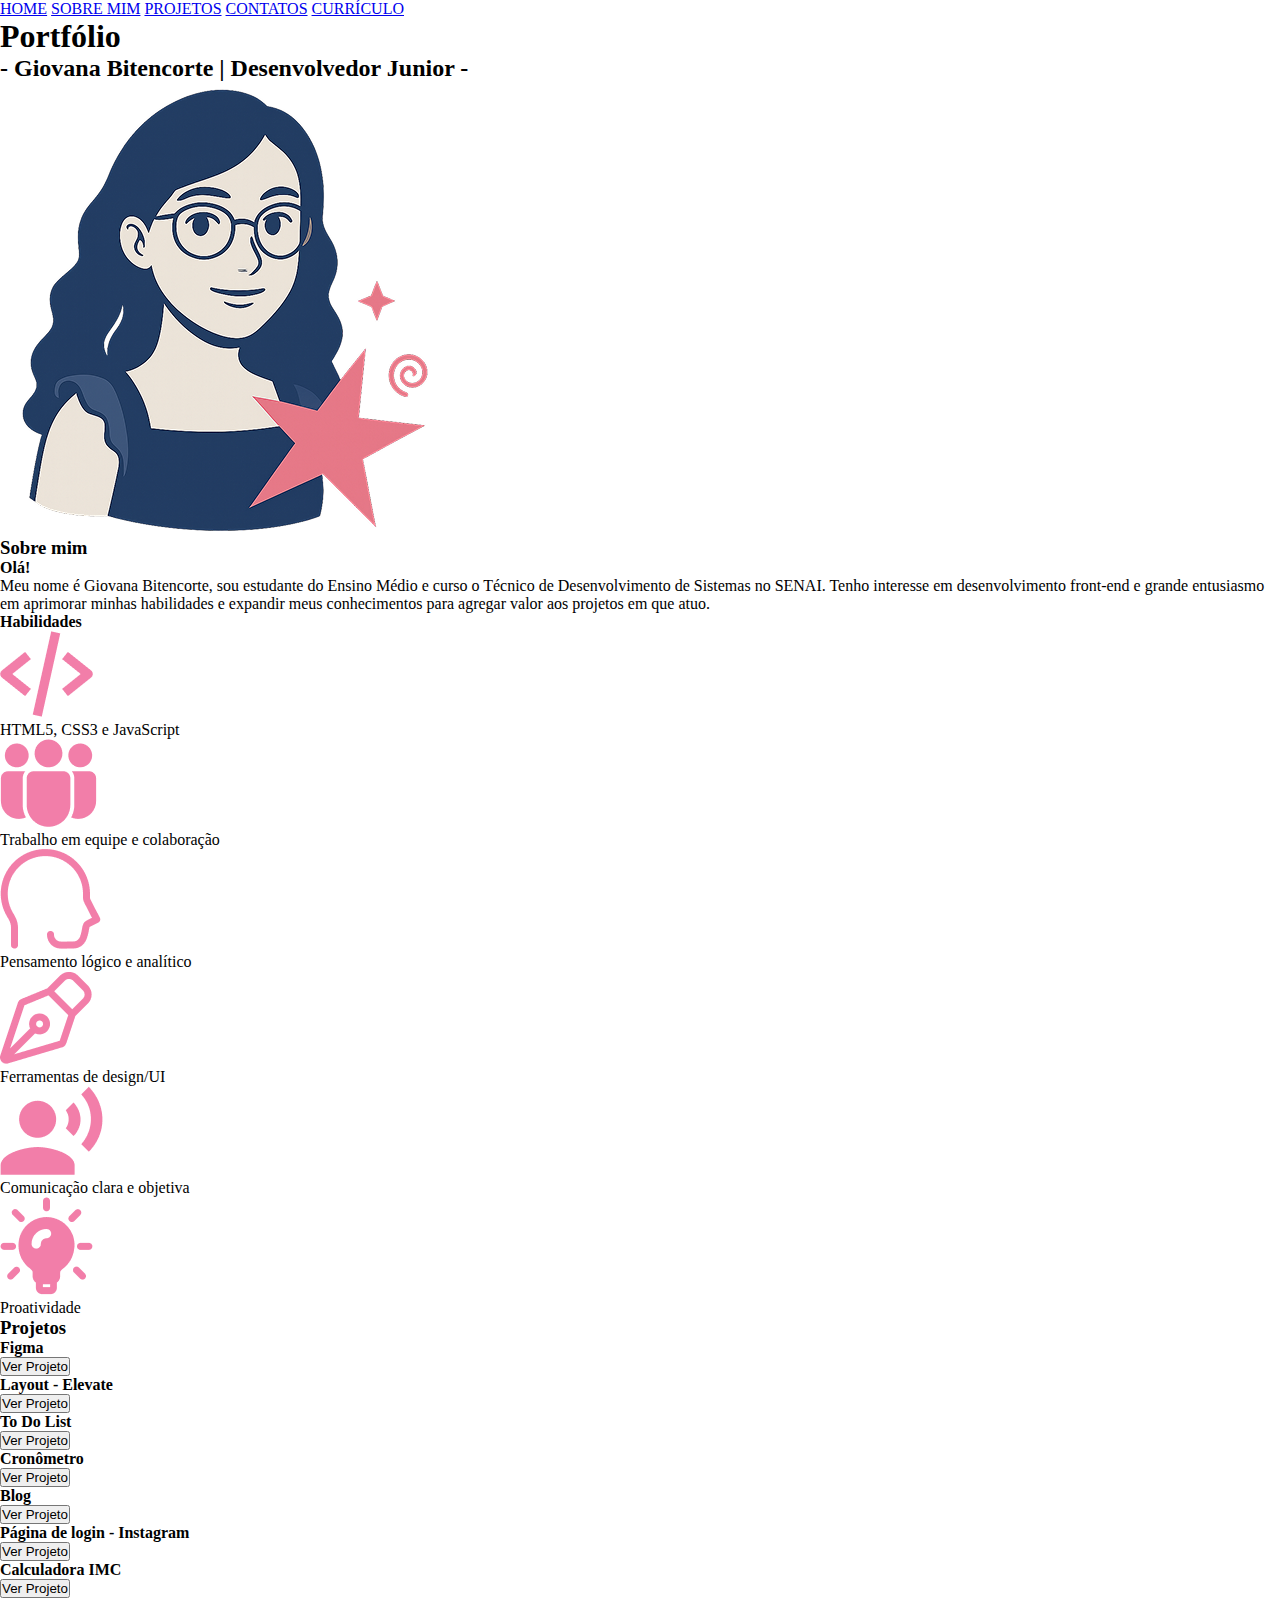
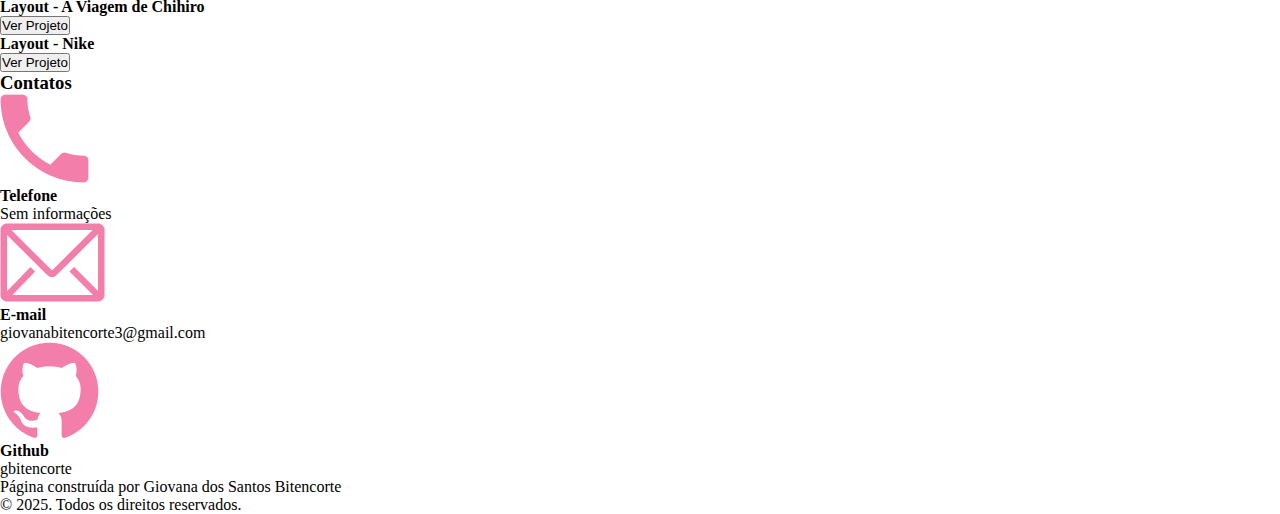
<file: index.html>
<!DOCTYPE html>
<html lang="pt-br">
<head>
    <meta charset="UTF-8">
    <meta name="viewport" content="width=device-width, initial-scale=1.0">
    <title>Portfólio</title>

    <link rel="stylesheet" href="./style.css">

    <link rel="preconnect" href="https://fonts.googleapis.com">
    <link rel="preconnect" href="https://fonts.gstatic.com" crossorigin>
    <link href="https://fonts.googleapis.com/css2?family=Libre+Baskerville:ital,wght@0,400;0,700;1,400&display=swap" rel="stylesheet">

</head>
<body>
    <header>
        <nav>
            <a href="./index.html">HOME</a>
            <a href="#sobremim">SOBRE MIM</a>
            <a href="#projetos">PROJETOS</a>
            <a href="#contatos">CONTATOS</a>
            <a href="./curriculo.html">CURRÍCULO</a>
        </nav>
    </header>

        <div class="apresentacao-div">
            <div class="apresentacao">

                <div class="esquerda-titles">
                    <h1>Portfólio</h1>
                    <h2>- Giovana Bitencorte | Desenvolvedor Junior -</h2>
                </div>
            
                <div class="direita-img">
                    <img class="avatar" src="./img/avatar.png" alt="">
                </div>
            </div>
        </div>
        
        
        <section class="sobre-mim" id="sobremim">
            <div class="div-h3">
                <h3>Sobre mim</h3>
            </div>
            <div class="texto-apresentacao">
                <h4>Olá!</h4>
                <p class="p-sobremim">
                    Meu nome é Giovana Bitencorte, sou estudante do Ensino Médio e curso o Técnico de Desenvolvimento de Sistemas no SENAI. 
                    Tenho interesse em desenvolvimento front-end e grande entusiasmo em aprimorar minhas habilidades e 
                    expandir meus conhecimentos para agregar valor aos projetos em que atuo. 
                </p>
            </div>

            <h4>Habilidades</h4>

            <div class="habilidades-icons">
                <div class="left-c-icons">
                    <div class="h-icons">
                        <img src="./img/code.png" alt="">
                        <p>HTML5, CSS3 e JavaScript</p>
                    </div>
            
                    <div class="h-icons">
                        
                            <img src="./img/equipe.png" alt="">
                        
                        <p>Trabalho em equipe e colaboração</p>
                    </div>
            
                    <div class="h-icons">
                        
                            <img src="./img/logica.png" alt="">
                        
                        <p>Pensamento lógico e analítico</p>
                    </div>
                </div>
                
                <div class="right-c-icons">
                    <div class="h-icons">
                       
                            <img src="./img/design.png" alt="">
                       
                        <p>Ferramentas de design/UI</p>
                    </div>
            
                    <div class="h-icons">
                       
                            <img src="./img/comunicacao.png" alt="">
                       
                        <p>Comunicação clara e objetiva</p>
                    </div>
            
                    <div class="h-icons">
                       
                            <img src="./img/proatividade.png" alt="">
                        
                        <p>Proatividade</p>
                    </div>
                </div>
                
            </div>
        </section>

    <main class="projetos" id="projetos">
        <div class="div-h3">
            <h3>Projetos</h3>
        </div>

        <div class="parent">

            
            <div class="div-card">
                <h4>Figma</h4>
                <a href="https://www.figma.com/design/W0SytdesTnAwjdJp9ue7L1/Untitled?node-id=0-1&m=dev&t=CmSngmeYP0InFgxz-1">
                    <button>Ver Projeto</button>
                </a>
            </div>    
        

        
            <div class="div-card">
                <h4>Layout - Elevate</h4>
                <a href="https://figmaelevateonline.onrender.com">
                    <button>Ver Projeto</button>
                </a>
            </div>    
        
        
    
            <div class="div-card">
                <h4>To Do List</h4>
                <a href="https://todolist1-gwnh.onrender.com">
                    <button>Ver Projeto</button>
                </a>
            </div>    
        

        
            <div class="div-card">
                <h4>Cronômetro</h4>
                <a href="https://cronometro-sx95.onrender.com">
                    <button>Ver Projeto</button>
                </a>
            </div>    
        

        
            <div class="div-card">
                <h4>Blog</h4>
                <a href="https://blog-vxw1.onrender.com">
                    <button>Ver Projeto</button>
                </a>
            </div>    
        

        
            <div class="div-card">
                <h4>Página de login - Instagram</h4>
                <a href="https://logininstagram-oecf.onrender.com">
                    <button>Ver Projeto</button>
                </a>
            </div>    
        

        
            <div class="div-card">
                <h4>Calculadora IMC</h4>
                <a href="https://calculadoraimc-mwql.onrender.com">
                    <button>Ver Projeto</button>
                </a>
            </div>    
        

        
            <div class="div-card">
                <h4>Layout - A Viagem de Chihiro</h4>
                <a href="https://1dtm.github.io/herochihiro-gbitencorte/">
                    <button>Ver Projeto</button>
                </a>
            </div>    
        

        
            <div class="div-card">
                <h4>Layout - Nike</h4>
                <a href="https://1dtm.github.io/ecommerce-gbitencorte/">
                    <button>Ver Projeto</button>
                </a>
            </div>    
        

        </div>
    </main>

    <section class="contatos" id="contatos">
        <div class="div-h3">
            <h3>Contatos</h3>
        </div>
        
        <div class="contatos-icons">
            <div class="c-icons">
                
                <div class="c-texto">
                    <img src="./img/telefone.png" alt="">
                    <h4>Telefone</h4>
                <p>Sem informações</p>
                </div>
            </div>   
            
            <div class="c-icons">
                <div class="c-texto">
                    <img src="./img/email.png" alt="">
                    <h4>E-mail</h4>
                    <p>giovanabitencorte3@gmail.com</p>
                </div>
                
            </div>

            <div class="c-icons">
            <div class="c-texto">
                <a href="https://github.com/gbitencorte">
                    <img  src="./img/github.png" alt="">
                </a>
                    <h4>Github</h4>
                    <p>gbitencorte</p>
            </div>
            </div>

        </div>
        
    </section>
   
    <footer>
        <p>Página construída por Giovana dos Santos Bitencorte</p>
        <p>&copy; 2025. Todos os direitos reservados.</p>
    </footer>
</body>
</html>
</file>
<file: style.css>
*{
    box-sizing: border-box;
    margin: 0;
    padding: 0;
}
</file>
